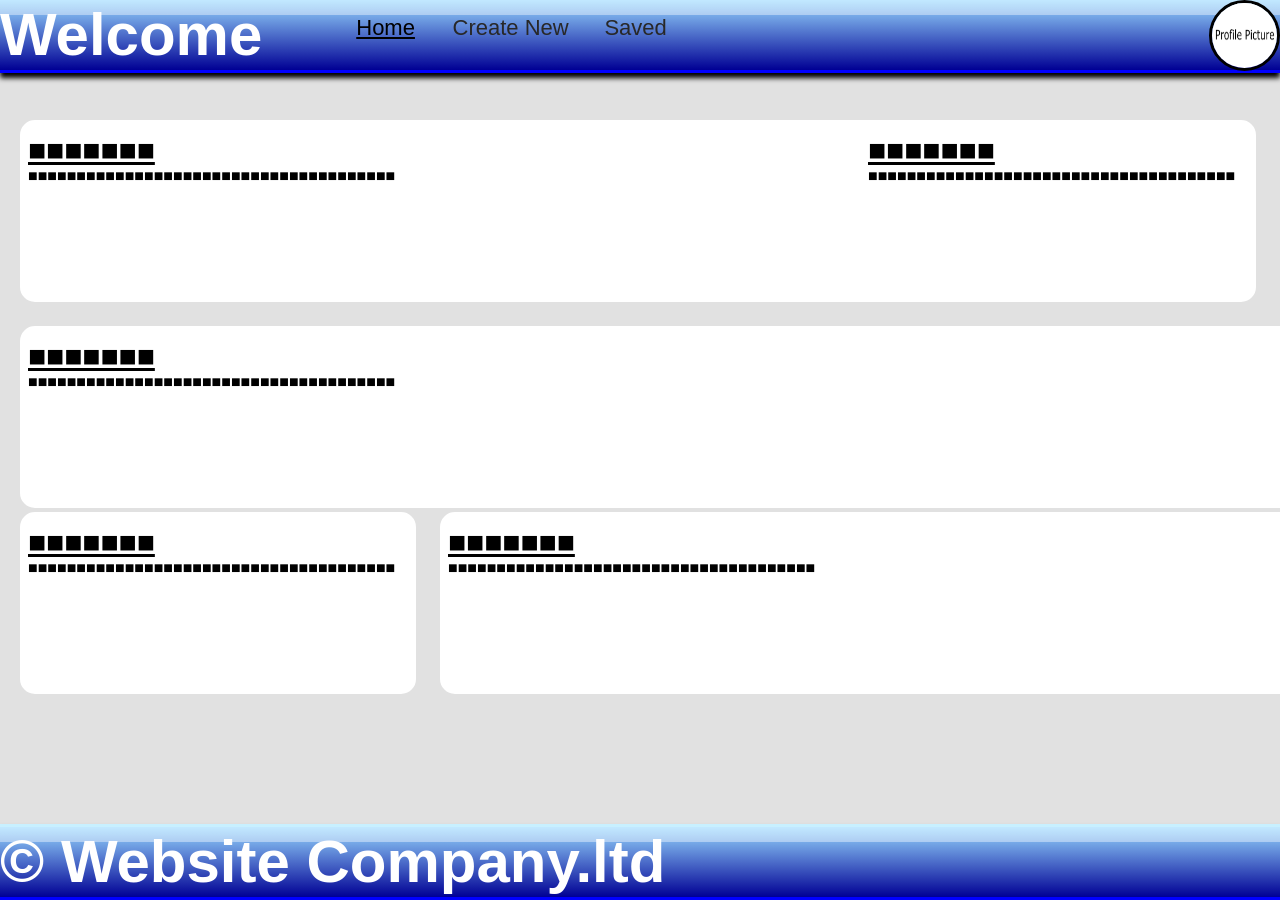
<file: Index.html>
<!DOCTYPE html>

<html lang="eng">
    <head>
        <title>Home</title>
        <meta charset="UTF-8" name="viewport" content="width=device-width, initial-scale=1.0">
        <link rel="stylesheet" href="Style.css">
        <script src="Script.js"></script>
    </head>
    
    <body>
        <script>
            document.addEventListener('DOMContentLoaded', function () {
                const element = document.getElementById('grid1');
                if (element !== null) {
                    Display();
                } else {
                    console.error("grid not found");
                }
            });
        </script>

        <header id="Header">
            <div id="light"></div>
            <h1>Welcome</h1>
        </header>

        <a href="Vault.html"><img id="ProfilePicture" src="Profile Picture.png"></a>

        <nav id="nav-container">
            <ul>
                <li><p>Home</p></li>
                <li><a href="New-Entry.html">Create New</a></li>
                <li><a href="Vault.html">Saved</a></li>
            </ul>
        </nav>

        <article id="grid1" class="grid">
            <div id="example" class="a"><div id="box"><h3>■■■■■■■</h3><p>■■■■■■■■■■■■■■■■■■■■■■■■■■■■■■■■■■■■■■</p></div></div>
            <div id="example" class="b"><div id="box"><h3>■■■■■■■</h3><p>■■■■■■■■■■■■■■■■■■■■■■■■■■■■■■■■■■■■■■</p></div></div>
            <div id="example" class="c"><div id="box"><h3>■■■■■■■</h3><p>■■■■■■■■■■■■■■■■■■■■■■■■■■■■■■■■■■■■■■</p></div></div>
            <div id="example" class="d"><div id="box"><h3>■■■■■■■</h3><p>■■■■■■■■■■■■■■■■■■■■■■■■■■■■■■■■■■■■■■</p></div></div>
            <div id="example" class="e"><div id="box"><h3>■■■■■■■</h3><p>■■■■■■■■■■■■■■■■■■■■■■■■■■■■■■■■■■■■■■</p></div></div>
        </article>

        <footer id="Footer">
            <div id="light"></div>
            <h1>&#169; Website Company.ltd</h1>
        </footer>
    </body>
</html>
</file>
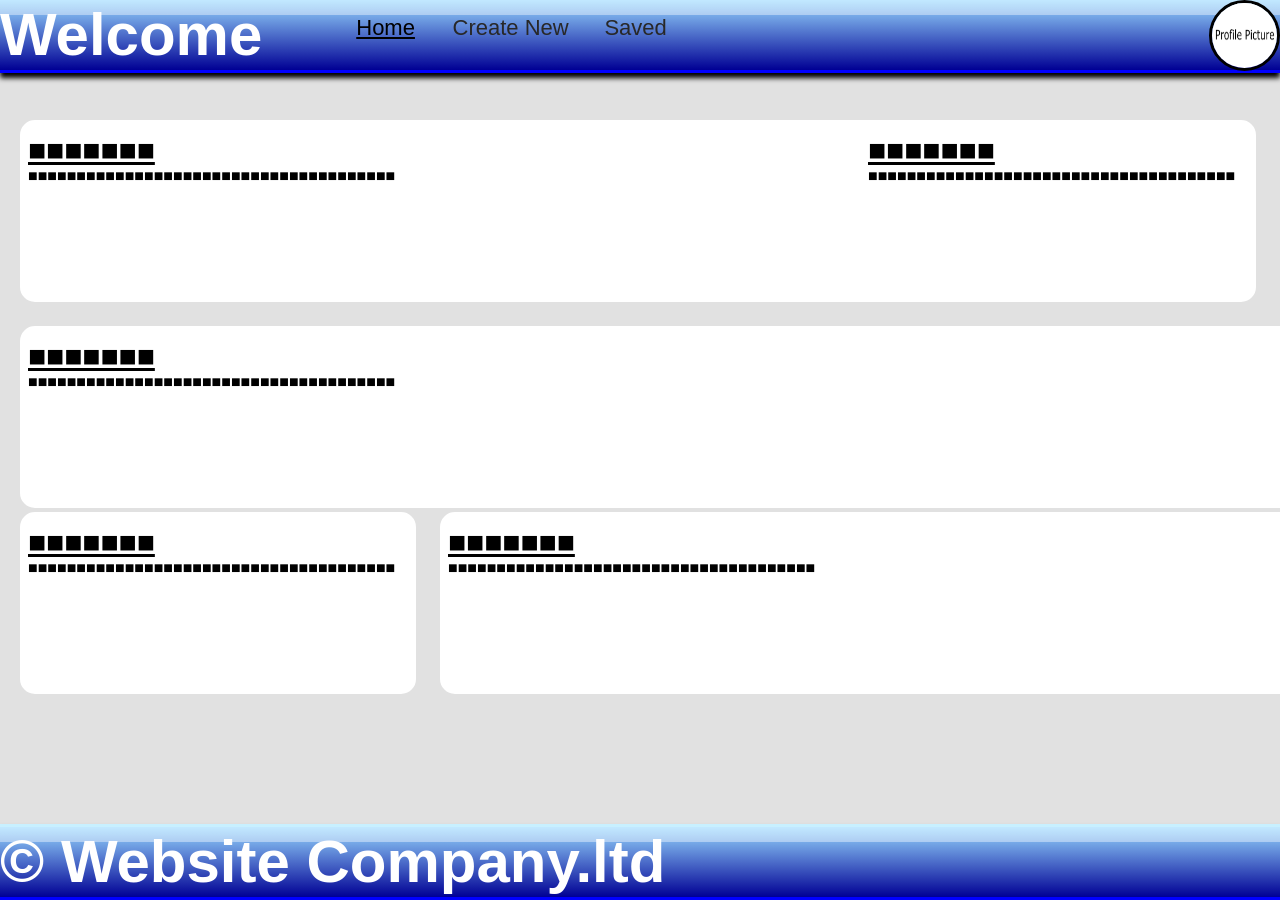
<file: index.html>
<!DOCTYPE html>

<html lang="eng">
    <head>
        <title>Home</title>
        <meta charset="UTF-8" name="viewport" content="width=device-width, initial-scale=1.0">
        <link rel="stylesheet" href="Style.css">
        <script src="Script.js"></script>
    </head>
    
    <body>
        <script>
            document.addEventListener('DOMContentLoaded', function () {
                const element = document.getElementById('grid1');
                if (element !== null) {
                    Display();
                } else {
                    console.error("grid not found");
                }
            });
        </script>

        <header id="Header">
            <div id="light"></div>
            <h1>Welcome</h1>

            <nav id="nav-container">
                <ul>
                    <li><p>Home</p></li>
                    <li><a href="New-Entry.html">Create New</a></li>
                    <li><a href="Vault.html">Saved</a></li>
                </ul>
            </nav>

        </header>

        <a href="Vault.html"><img id="ProfilePicture" src="Profile Picture.png"></a>

        <article id="grid1" class="grid">
            <div id="example" class="a"><div id="box"><h3>■■■■■■■</h3><p>■■■■■■■■■■■■■■■■■■■■■■■■■■■■■■■■■■■■■■</p></div></div>
            <div id="example" class="b"><div id="box"><h3>■■■■■■■</h3><p>■■■■■■■■■■■■■■■■■■■■■■■■■■■■■■■■■■■■■■</p></div></div>
            <div id="example" class="c"><div id="box"><h3>■■■■■■■</h3><p>■■■■■■■■■■■■■■■■■■■■■■■■■■■■■■■■■■■■■■</p></div></div>
            <div id="example" class="d"><div id="box"><h3>■■■■■■■</h3><p>■■■■■■■■■■■■■■■■■■■■■■■■■■■■■■■■■■■■■■</p></div></div>
            <div id="example" class="e"><div id="box"><h3>■■■■■■■</h3><p>■■■■■■■■■■■■■■■■■■■■■■■■■■■■■■■■■■■■■■</p></div></div>
        </article>

        <footer id="Footer">
            <div id="light"></div>
            <h1>&#169; Website Company.ltd</h1>
        </footer>
    </body>
</html>
</file>
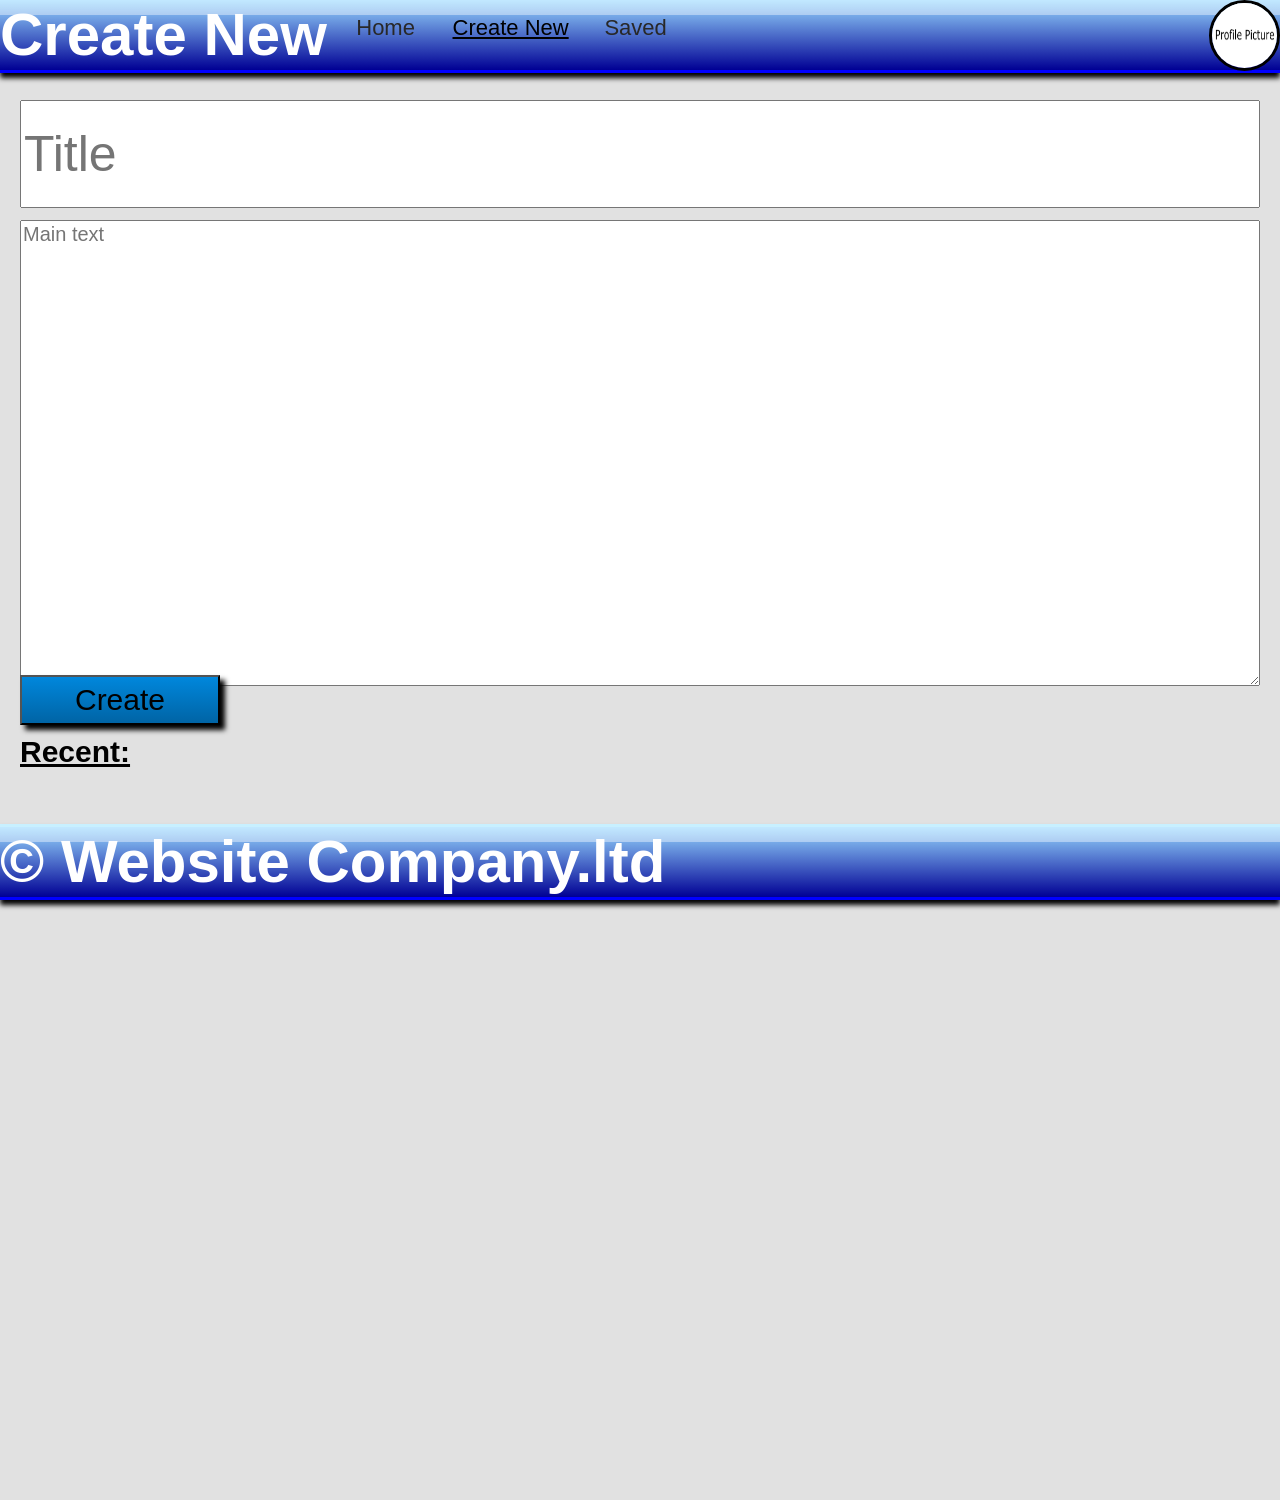
<file: New-Entry.html>
<!DOCTYPE html>

<html lang="eng">
    <head>
        <title>Create New</title>
        <meta charset="UTF-8" name="viewport" content="width=device-width, initial-scale=1.0">
        <link rel="stylesheet" href="Style.css">
        <script src="Script.js"></script>

    </head>
    
    <body style="height: 1500px;">

        <header id="Header">
            <div id="light"></div>
            <h1>Create New</h1>
            
            <nav id="nav-container">
                <ul>
                    <li><a href="index.html">Home</a></li>
                    <li><p>Create New</p></li>
                    <li><a href="Vault.html">Saved</a></li>
                </ul>
        </nav>

        </header>

        <a href="Vault.html"><img id="ProfilePicture" src="Profile Picture.png"></a>


        <div class="text">
            <input  id="title_in" type="input" placeholder="Title">
            <textarea id="main_in" rows="20" placeholder="Main text"></textarea>
        </div>
        
        <button id="CreateButton" onclick="CreateCard()">Create</button>
        <div id="alert"><h1>new note created↴</h1></div>

        <article class="card-container">
            <h2>Recent:</h2>
            <div id="grid2" class="grid"></div>
        </article>

        <footer id="Footer">
            <div id="light"></div>
            <h1>&#169; Website Company.ltd</h1>
        </footer>
        
    </body>
</html>
</file>
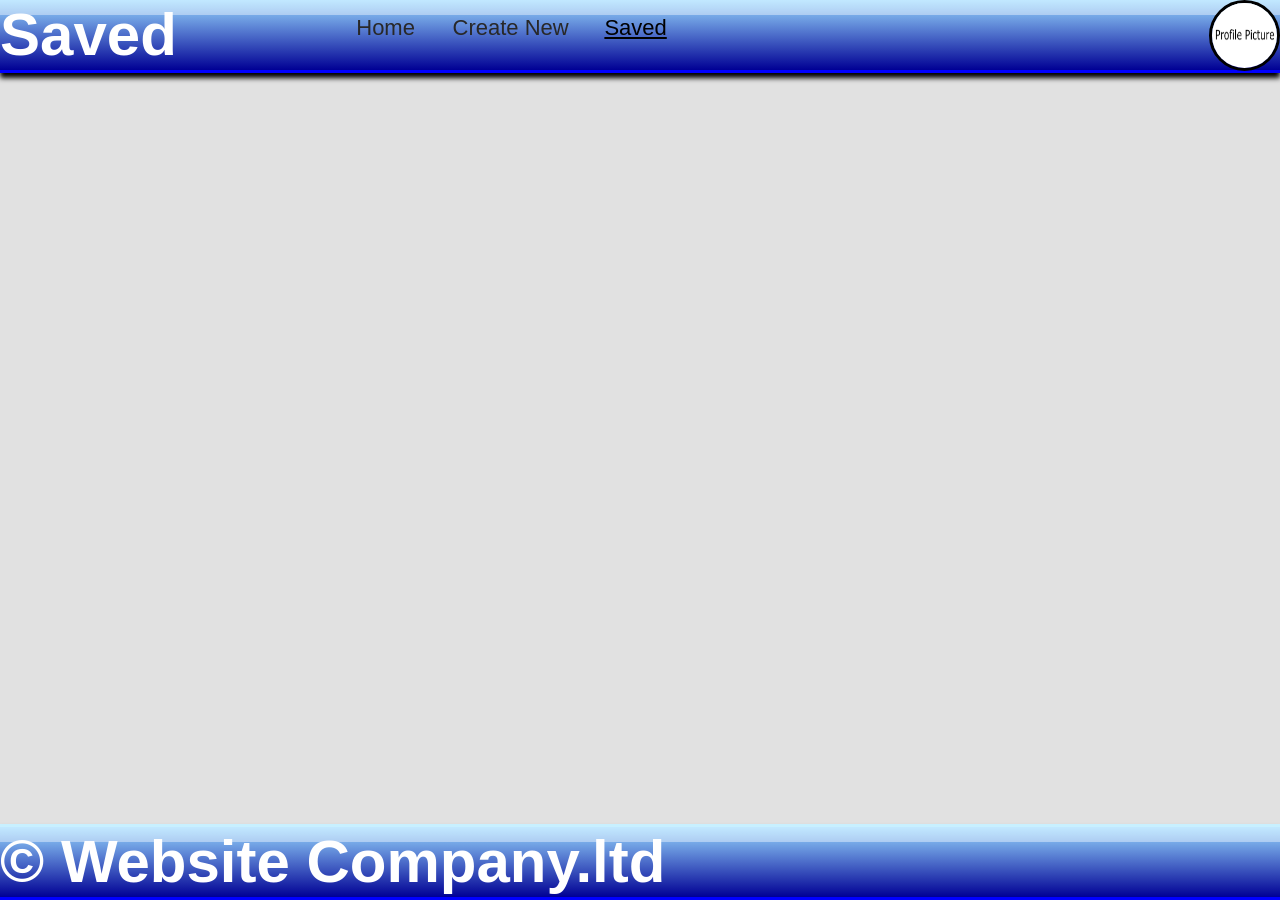
<file: Vault.html>
<!DOCTYPE html>

<html lang="eng">
    <head>
        <title>Saved</title>
        <meta charset="UTF-8" name="viewport" content="width=device-width, initial-scale=1.0">
        <link rel="stylesheet" href="Style.css">
        <script src="Script.js"></script>
    
    </head>
    <body>
        <script>
            document.addEventListener('DOMContentLoaded', function () {
                const element = document.getElementById('grid3');
                if (element !== null) {
                    Save();
                } else {
                    console.error("SavedGrid not found");
                }
            });
        </script>

        <header id="Header">
            <div id="light"></div>
            <h1>Saved</h1>
            
            <nav id="nav-container">
                <ul>
                    <li><a href="index.html">Home</a></li>
                    <li><a href="New-Entry.html">Create New</a></li>
                    <li><p>Saved</p></li>
                </ul>
            </nav>

        </header>
        
        <a href="Vault.html"><img id="ProfilePicture" src="Profile Picture.png"></a>
        
        <article id="saved-cards">
            <div id="grid3" class="grid"></div>
        </article>

        <footer id="Footer">
            <div id="light"></div>
            <h1>&#169; Website Company.ltd</h1>
        </footer>
        
    </body>
</html>
</file>
<file: Style.css>
* {
    margin: 0;
    padding: 0%;
    font-family: 'Franklin Gothic Medium', 'Arial Narrow', Arial, sans-serif;
}

body {
    background-color: rgb(225, 225, 225);
}

#Header, #Footer {
    left: 0%;
    right: 0%;
    height: 70px;
    font-size: 30px;
    border-bottom: solid rgb(0, 0, 255);
    background-image: linear-gradient(to bottom, rgb(152, 217, 255), rgb(0, 0, 148));
    color: white;
    box-shadow: 0px 5px 5px black;
    position: fixed;
    z-index: 1;
}

#light {
    left: 0%;
    right: 0%;
    height: 15px;
    background-color: rgba(255, 255, 255, 0.8);
    opacity: 0.5;
    position: absolute;
}

#ProfilePicture {
    position: fixed;
    z-index: 2;
    height: 65px;
    width: 65px;
    border: solid black;
    border-radius: 50%;
    right: 0;
}

#nav-container {
    position: fixed;
    top: 1.7%;
    left: 300px;
    z-index: 2;
    width: 800px;
    height: 400px;
    padding-left: 2%;
}

#nav-container ul {
    list-style-type: none;
}

#nav-container li {
    width: 120px;
    float: left;
    padding-right: 5px;
}

#nav-container li :hover {
    transition: 0.3s;
    color: rgb(0, 0, 0);
    text-decoration: underline;
}

#nav-container a {
    text-decoration: none;
    color: rgb(40, 40, 40);
    font-size: 22px;
    height: 5%;
    width: 100%;
    display: flex;
    justify-content: center;
}

#nav-container p {
    text-decoration: none;
    color: rgb(0, 0, 0);
    font-size: 22px;
    height: 5%;
    width: 100%;
    display: flex;
    justify-content: center;
    text-decoration: underline;
}

.grid {
    position: absolute;
    margin-top: 120px;
    display: grid;
    grid-template-columns: repeat(auto-fit, minmax(150px, auto));
    left: 20px;
    right: 250px;
    column-gap: 250px;
    grid-row-gap: 20px;
}

#box {
    border: solid rgb(255, 255, 255);
    border-radius: 15px;
    width: 380px;
    max-height: 600px;
    min-height: 150px;
    padding: 5px;
    background-color: white;
}

.a {
    grid-column: 1;
    grid-row: 1;
    max-width: 880px;
    min-width: 880px;
    max-height: 600px;
    min-height: 150px;
}

.a #box {
    width: 100%;
    height: 100%;
}

.b {
    grid-column: 3;
    grid-row: 1;
}

.b #box {
    height: 100%;
}

.c {
    grid-column: 1;
    grid-row: 3;
    max-width: 1380px;
    min-width: 1380px;
    max-height: 600px;
    min-height: 150px;
}

.c #box {
    width: 100%;
    height: 100%;
}

.d {
    grid-column: 1;
    grid-row: 4;
    
}

.d #box {
    height: 100%;
}

.e {
    grid-column: 2;
    grid-row: 4;
    max-width: 880px;
    min-width: 880px;
    max-height: 600px;
    min-height: 150px; 
}

.e #box {
    width: 100%;
    height: 100%;
}


.grid #box h3{
    font-size: 30px;
    text-decoration: underline;
    padding-top: 5px;
}

.grid #box p{
    overflow-y: scroll;
    max-height: 470px;
}

.grid #box:hover {
    transition: 0.15s;
    padding: 3.5px;
}

.text input, textarea {
    position: absolute;
    left: 20px;
    right: 20px;
    top: 70px;
    padding: 2px;
}

.text #title_in {
    margin-top: 30px;
    height: 100px;
    font-size: 50px;
}

.text #main_in {
    margin-top: 150px;
    font-size: 20px; 
}

.card-container {
    position: absolute;
    left: 20px;
    margin-top: 735px;
    right: 0;
}

.card-container h2 {
    text-decoration: underline;
    font-size: 30px;
}

.card-container .grid {
    left: 0;
    margin-top: 0;
}

#CreateButton {
    position: absolute;
    left: 20px;
    margin-top: 675px;
    height: 50px;
    width: 200px;
    font-size: 30px;
    background-image: linear-gradient(to bottom, rgb(0, 135, 220), rgb(0, 100, 165));
    background-position: center;
    box-shadow: 5px 5px 5px black;
    transition: 0.2s;
}

#CreateButton:hover{
    cursor: pointer;
    background-image: linear-gradient(to bottom, rgb(0, 165, 250), rgb(0, 130, 195));
    box-shadow: 3px 3px 5px black;
}

#alert {
    display: none;
    position: absolute;
    background-image: linear-gradient(to bottom, rgb(0, 135, 220), rgb(0, 100, 165));
    border-top-right-radius: 20px;
    border-bottom-right-radius: 20px;
    border: solid grey;
    box-shadow: 5px 5px 5px black;
    margin-top: 675px;
    margin-left: 250px;
    height: 45px;
    
}

#Footer {
    bottom: 0px;
    border-top: solid rgb(200, 240, 255);
}

.SaveButton{
    height: 25px;
    width: 100px;
    font-size: 20px;
    background-image: linear-gradient(to bottom, rgb(30, 135, 0), rgb(20, 90, 0));
    background-position: center;
    box-shadow: 5px 5px 5px black;
    transition: 0.2s;
}

.SaveButton:hover{
    cursor: pointer;
    background-image: linear-gradient(to bottom, rgb(70, 175, 0), rgb(60, 130, 0));
    box-shadow: 3px 3px 5px black;
}

.RemoveButton{    
    height: 25px;
    width: 100px;
    font-size: 20px;
    background-image: linear-gradient(to bottom, rgb(200, 0, 0), rgb(170, 0, 0));
    background-position: center;
    box-shadow: 5px 5px 5px black;
    transition: 0.2s;
}

.RemoveButton:hover{
    cursor: pointer;
    background-image: linear-gradient(to bottom, rgb(240, 0, 0), rgb(210, 0, 0));
    box-shadow: 3px 3px 5px black;
}

@media (max-width: 800px) and (min-width: 425px) {

    #Header, #Footer {
        height: 45px;
        font-size: 20px;
    }

    #light {
        height: 5px;
    }

    #ProfilePicture {
        height: 45px;
        width: 45px;
        right: 0;
    }

    #nav-container {
        top: 0;
        left: 200px;
    }

    #nav-container li{
        padding-bottom: 15%;
        width: 125px;
    }

    #nav-container a{
        font-size: 24px;
    }

    #nav-container p {
        font-size: 24px;
    }

    .grid {
        margin-top: 65px;
        left: 30px;
        right: 50px;
        column-gap: 30px;
        row-gap: 20px;
        padding-bottom: 15%;
        grid-template-columns: repeat(auto-fit, minmax(210px, auto));
    }

    #box {
        border-radius: 15px;
        width: 250px;
        max-height: 325px;
        min-height: 100px;
        padding: 5px;
    }

    .a {
        min-width: 440px;
        max-width: 440px;
        max-height: 325px;
        min-height: 100px;
    }

    .a #box{
        width: 100%;
        height: 100%;
    }

    .b {
        min-width: 200px;
        max-width: 200px;
        max-height: 325px;
        min-height: 100px;
    }

    .b #box {
        width: 100%;
        max-height: 100%;
    }

    .c {
        min-width: 690px;
        max-width: 690px;
        max-height: 325px;
        min-height: 100px;
    }

    .d {
        min-width: 200px;
        max-width: 200px;
        max-height: 325px;
        min-height: 100px;
    }

    .d #box {
        width: 100%;
        max-height: 100%;
    }

    .e {
        min-width: 440px;
        max-width: 440px;
        max-height: 325px;
        min-height: 100px;
    }

    .grid #box h3{
        font-size: 25px;
        padding-top: 2.5px;
    }

    .grid #box p{
        overflow-y: scroll;
        max-height: 224px;
        font-size: 17.5px;
    }

    .text input, textarea {
        left: 30px;
        top: 35px;
    }

    .text #title_in {
        margin-top: 30px;
        height: 75px;
        font-size: 40px;
    }

    .text #main_in {
        margin-top: 120px;
        font-size: 20px; 
    }

    .card-container {
        left: 30px;
        margin-top: 650px;
        right: 0;
    }

    .card-container h2 {
        font-size: 25px;
    }

    .card-container .grid {
        left: 0;
        margin-top: 0;
    }

    #CreateButton {
        left: 30px;
        margin-top: 610px;
        height: 37.5px;
        width: 120px;
        font-size: 25px;
        box-shadow: 2.5px 2.5px 2.5px black;
    }

    #CreateButton:hover{
        box-shadow: 1.5px 1.5px 1.5px black;
    }

    #alert {
        box-shadow: 3.5px 3.5px 3.5px black;
        margin-top: 610px;
        margin-left: 270px;
        height: 33px;
        font-size: 8px;
        margin-right: 0px;
    }

    .SaveButton{
        height: 25px;
        width: 100px;
        font-size: 20px;
        box-shadow: 2.5px 2.5px 2.5px black;
    }

    .SaveButton:hover{
        box-shadow: 1.5px 1.5px 1.5px black;
    }

    .RemoveButton{    
        height: 25px;
        width: 100px;
        font-size: 20px;
        box-shadow: 2.5px 2.5px 2.5px black;
    }

    .RemoveButton:hover{
        box-shadow: 1.5px 1.5px 1.5px black;
    }
    
}

@media (max-width: 425px) and (min-width: 320px) {

    #Header, #Footer {
        height: 55px;
    }

    #Header{
        font-size: 20px;
    }

    #Header{
        font-size: 20px;
    }

    #Header h1{
        padding-top: 15px;
    }

    #light {
        height: 5px;
    }

    #ProfilePicture {
        height: 40px;
        width: 40px;
        right: 0;
        top: 15px;
    }

    #nav-container {
        top: 0px;
        width: 100px;
        height: 655px;
        left: 0px;
    }

    #nav-container ul {
        width: 350px;
        height: 100px;  
    }
    
    #nav-container li{
        width: 100px;
        padding-right: 0;
    }

    #nav-container a{
        font-size: 19px;
    }

    #nav-container p {
        font-size: 19px;
    }

    .grid {
        margin-top: 70px;
        left: 20px;
        right: 250px;
        column-gap: 250px;
        row-gap: 20px;
        padding-bottom: 20%;
    }

    .grid #box {
        border-radius: 15px;
        width: 190px;
        max-height: 200px;
        min-height: 60px;
        padding: 5px;
    }

    .a {
        grid-column: 1 ;
        grid-row: 1;
        max-width: 190px;
        min-width: 190px;
    }

    .a #box{
        width: 100%;
        height: 100%;
    }

    .b {
        grid-column: 1 ;
        grid-row: 2;
        width: 190px;
        max-height: 200px;
        min-height: 60px;
    }

    .b #box {
        width: 100%;
        height: 100%;
    }

    .c {
        grid-column: 1;
        grid-row: 3;
        max-width: 190px;
        min-width: 190px; 
    } 

    .d {
        grid-column: 1;
        grid-row: 4; 
    } 

    .e {
        grid-column: 1;
        grid-row: 5;
        max-width: 190px;
        min-width: 190px; 
    }

    .grid .box h3{
        font-size: 25px;
        padding-top: 2.5px;
    }

    .grid .box p{
        overflow-y: scroll;
        max-height: 144px;
        font-size: 17.5px;
    }

    .text input, textarea {
        left: 20px;
        top: 35px;
    }

    .text #title_in {
        margin-top: 30px;
        height: 75px;
        font-size: 40px;
    }

    .text #main_in {
        margin-top: 120px;
        font-size: 20px; 
    }

    .card-container {
        left: 20px;
        margin-top: 650px;
        right: 0;
    }

    .card-container h2 {
        font-size: 25px;
    }

    .card-container .grid {
        left: 0;
        margin-top: 0;
    }

    #CreateButton {
        left: 20px;
        margin-top: 610px;
        height: 37.5px;
        width: 120px;
        font-size: 25px;
        box-shadow: 2.5px 2.5px 2.5px black;
    }

    #CreateButton:hover{
        box-shadow: 1.5px 1.5px 1.5px black;
    }

    #alert {
        box-shadow: 3.5px 3.5px 3.5px black;
        margin-top: 610px;
        margin-left: 145px;
        height: 33px;
        font-size: 8px;
        margin-right: 0px;
    }

    .SaveButton{
        height: 25px;
        width: 100px;
        font-size: 20px;
        box-shadow: 2.5px 2.5px 2.5px black;
    }

    .SaveButton:hover{
        box-shadow: 1.5px 1.5px 1.5px black;
    }

    .RemoveButton{    
        height: 25px;
        width: 100px;
        font-size: 20px;
        box-shadow: 2.5px 2.5px 2.5px black;
    }

    .RemoveButton:hover{
        box-shadow: 1.5px 1.5px 1.5px black;
    }

    #Footer {
        font-size: 15px;
    }
    
}
</file>
